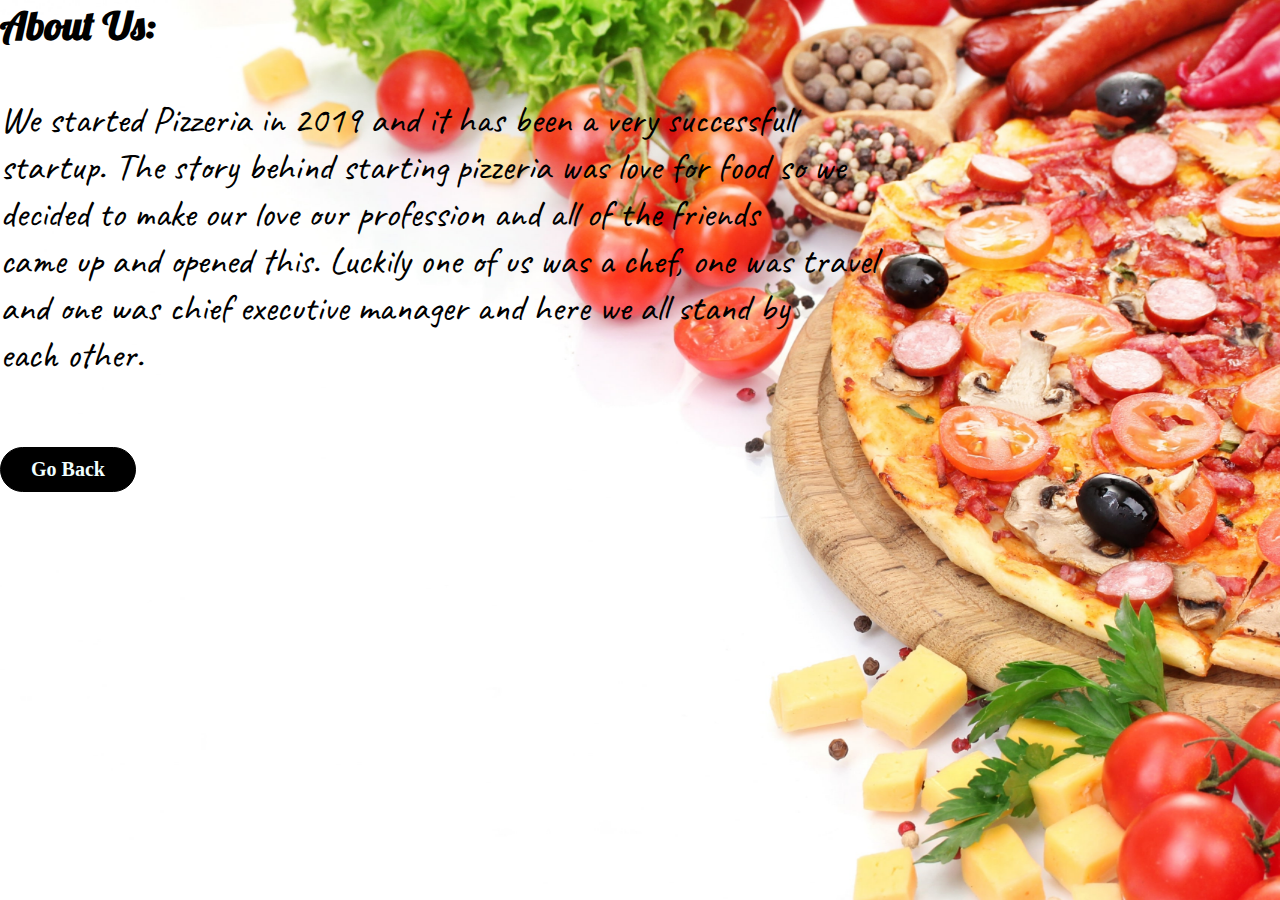
<file: five.html>
<!DOCTYPE html>
<html>
<head>
	<title>Pizzeria</title>
	<link rel="stylesheet" type="text/css" href="CSS/style5.css">
	<meta name="viewport" content="width=device-width, initial-scale=1.0" >
	<link href="https://fonts.googleapis.com/css2?family=Lobster&display=swap" rel="stylesheet">
	<link href="https://fonts.googleapis.com/css2?family=Caveat:wght@700&display=swap" rel="stylesheet">
</head>
<body>
	<header>
		<h1 class="ab">About Us:</h1><br><br>
		<span class="ab1">We started Pizzeria in 2019 and it has been a very successfull<br>
		 startup. The story behind starting pizzeria was love for food so we<br>
		 decided to make our love our profession and all of the friends <br>
		 came up and opened this. Luckily one of us was a chef, one was travel <br>
		 and one was chief executive manager and here we all stand by<br>
		 each other. </span>
		 <br><br><br><br>
		 <a href="index.html" class="btn btn-full">Go Back</a>
	</header>

</body>
</html>
</file>
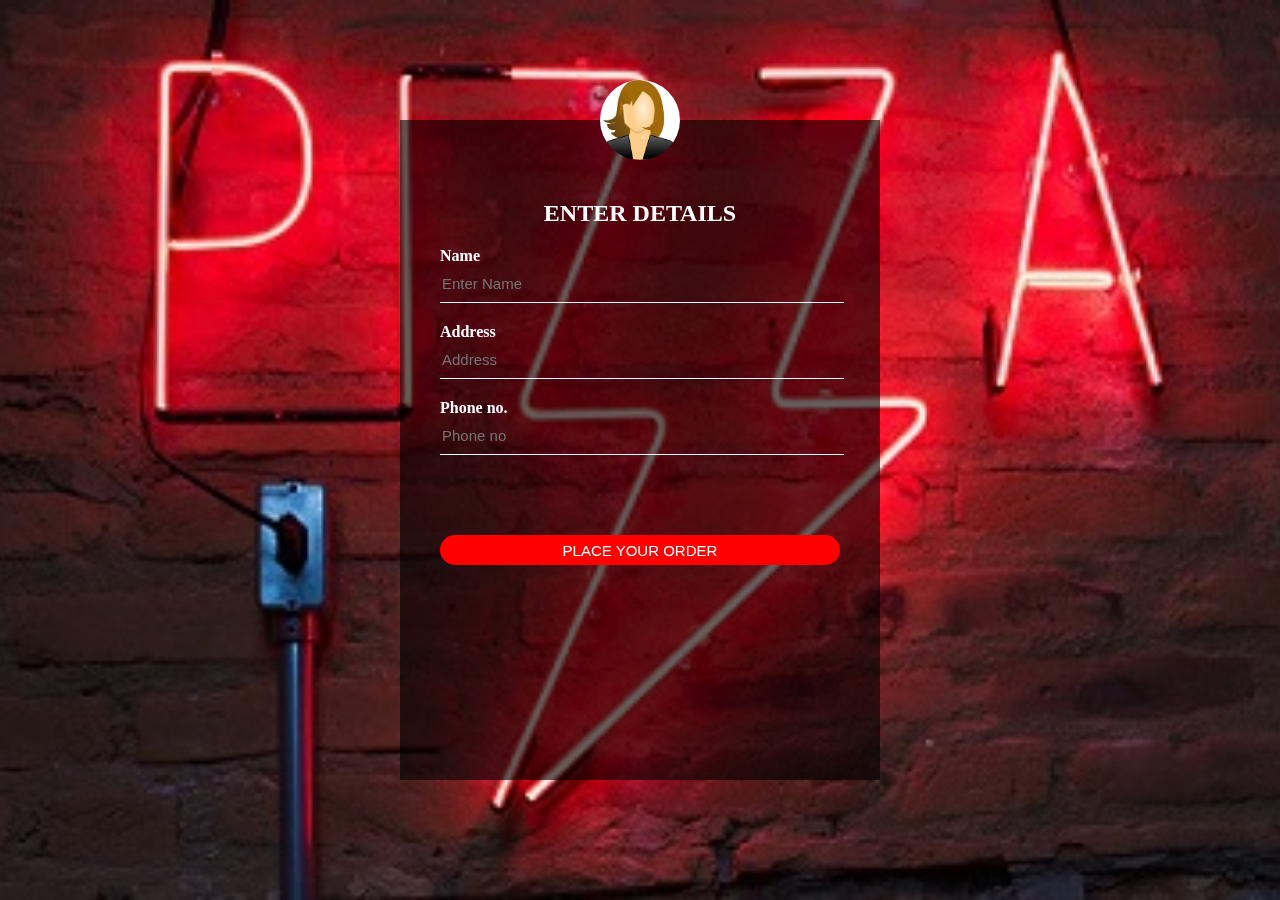
<file: four.html>
<!DOCTYPE html>
<html>
<head>
	<title>Pizzeria</title>
	<link rel="stylesheet" type="text/css" href="CSS/style4.css">
	<meta name="viewport" content="width=device-width, initial-scale=1.0" >
	<link rel="stylesheet" href="https://cdnjs.cloudflare.com/ajax/libs/font-awesome/4.7.0/css/font-awesome.min.css">
</head>
<body>
	<div class="contact-form">
		<img src="IMAGES/2.jpg" class="pizza">
		<h2>ENTER DETAILS</h2>
		<form action="">
			<p>Name</p>
			<input type="text" placeholder="Enter Name">
			<p>Address</p>
			<input type="text" placeholder="Address">
			<p>Phone no.</p>
			<input type="tel" placeholder="Phone no">
			<a href="index.html" ><input type="button" value="PLACE YOUR ORDER" onClick="submitClick( )"></a>
		</form>
	</div>
	<script type="text/javascript">
		function submitClick()
		{
			alert("Enter correct details if you have enterent something incorrect or else your order will not be delivered.");
			alert("Cash will be collected on delivery.");
		}
	</script>
</body>
</html>
</file>
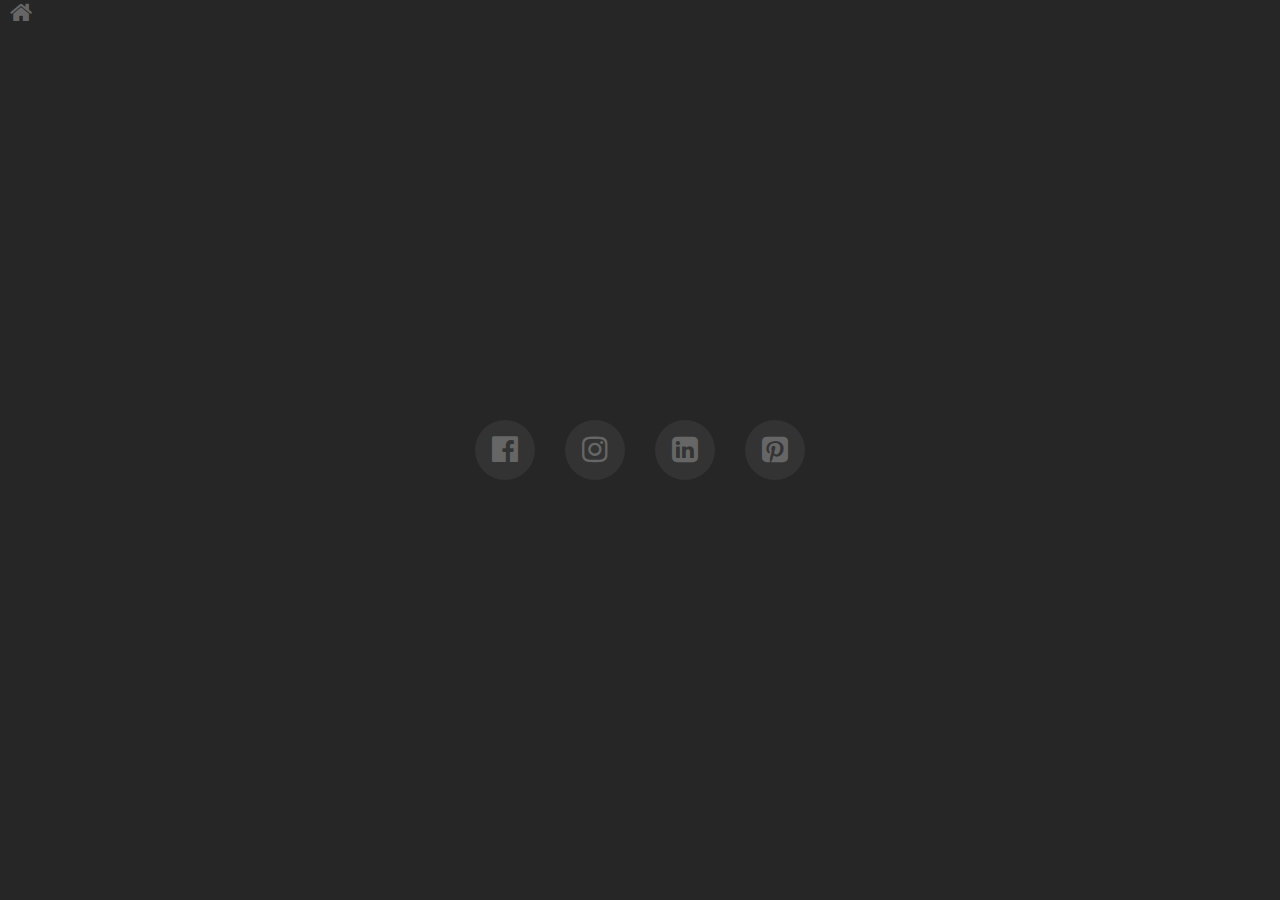
<file: one.html>
<!DOCTYPE html>
<html>
<head>
	<title>Pizzeria</title>
	<link rel="stylesheet" type="text/css" href="CSS/style1.css">
	<meta name="viewport" content="width=device-width, initial-scale=1.0" >
	<link rel="stylesheet" href="https://cdnjs.cloudflare.com/ajax/libs/font-awesome/4.7.0/css/font-awesome.min.css">
</head>
<body>
	<span><a href="index.html"><i class="fa fa-home" style="font-size:24px"></i></a></span>
<ul>
	<li><a href="https://www.facebook.com/ojaswini.sharma.739"><i class="fa fa-facebook-official"></i></a></li>
	<li><a href="https://www.instagram.com/prodigiouscognition/"><i class="fa fa-instagram"></i></a></li>
	<li><a href="https://www.linkedin.com/in/prodigiouscognition/"><i class="fa fa-linkedin-square"></i></a></li>
	<li><a href="https://www.pinterest.co.uk/sharmaojaswini7/"><i class="fa fa-pinterest-square"></i></a></li>	
</ul>
</body>
</html>
</file>
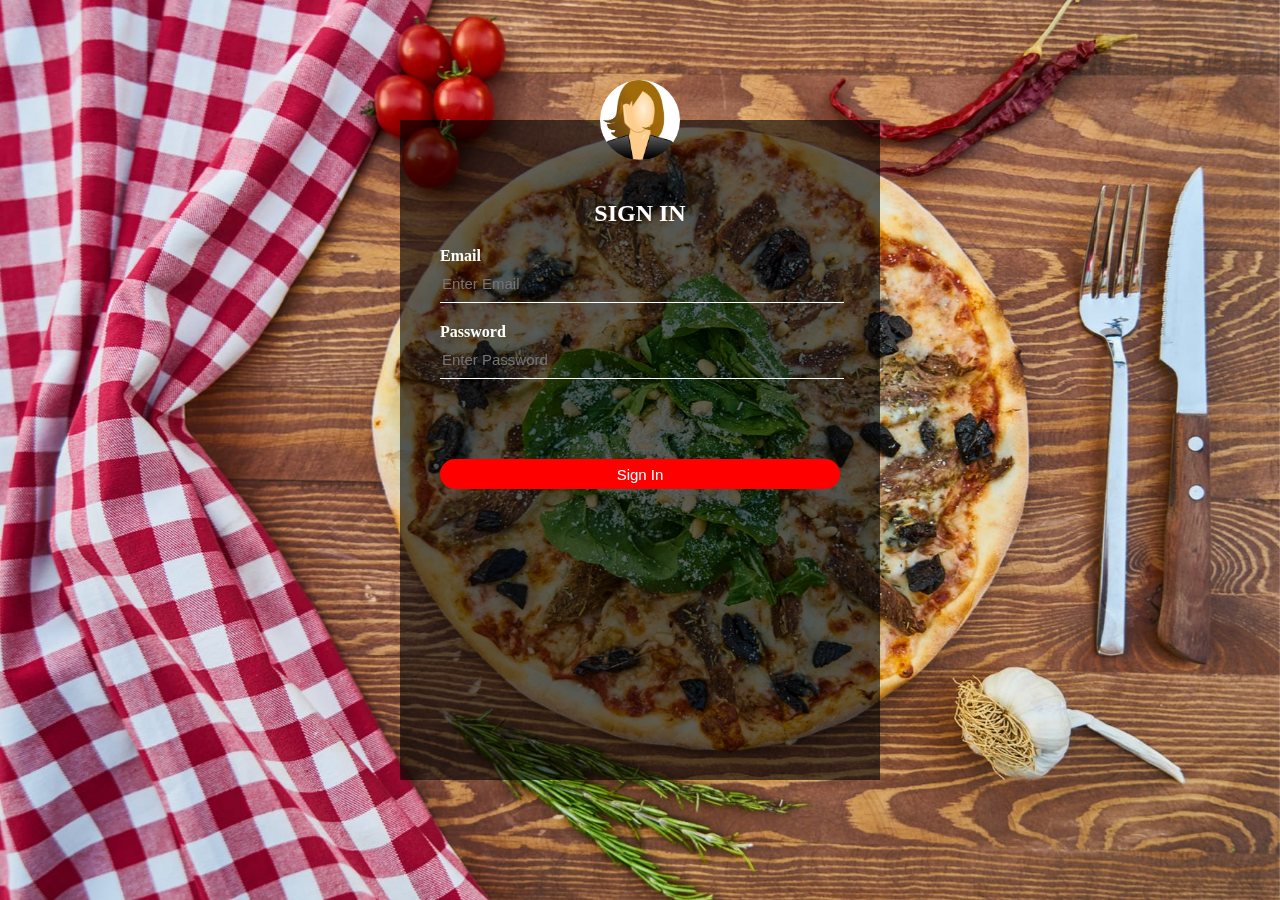
<file: two.html>
<!DOCTYPE html>
<html>
<head>
	<title>Pizzeria</title>
	<link rel="stylesheet" type="text/css" href="CSS/style2.css">
	<meta name="viewport" content="width=device-width, initial-scale=1.0" >
	<link rel="stylesheet" href="https://cdnjs.cloudflare.com/ajax/libs/font-awesome/4.7.0/css/font-awesome.min.css">
</head>
<body>
	<div class="contact-form">
		<img src="IMAGES/2.jpg" class="pizza">
		<h2>SIGN IN</h2>
		<form action="">
			<p>Email</p>
			<input type="Email" placeholder="Enter Email">
			<p>Password</p>
			<input type="Password" placeholder="Enter Password">
			<a href="index.html" ><input type="button" value="Sign In" onClick="submitClick( )"></a>
		</form>
	</div>
	<script type="text/javascript">
		function submitClick()
		{
			var x=alert("Thank You! Fill the form completely, if you have done so ignore this message.");
		}
	</script>
</body>
</html>
</file>
<file: CSS/style5.css>
*
{
	margin: 0px;
	padding: 0px;
	box-sizing: border-box;
}
body
{
	font-size: 20px;
	overflow-x: hidden;
}
header
{
	background-image: url('../IMAGES/aboutus.jpg');
	background-size: cover;
	background-repeat: no-repeat;
	background-position: center;
	height: 100vh;
}
.ab
{
	font-family: 'Lobster', cursive;
}
.ab1
{
	font-family: 'Caveat', cursive;
	font-size: 38px;
}
.btn
{
	display: inline-block;;
	padding: 10px 30px;
	font-weight: lighter;
	text-decoration: none;
	border-radius: 200px;
	transition: background-color 0.2s, border 0.2s, color 0.2s;
}
.btn-full
{
	background-color:#000000;
	color: 	 #F0FFFF;
	font-weight: 900;
	margin-right: 15px;
	border:1px solid #000000;
}
.btn-full:hover
{
	background-color:#F0FFFF;
	color:  #000000;
	font-size: 120%
</file>
<file: CSS/style4.css>
body
{
	margin: 0;
	padding: 0;
}
body:before
{
	content: ' ';
	position: fixed;
	width: 100vw;
	height: 200vh;
	background-image: url(../IMAGES/two.jpeg);
	background-position: center center;
	background-repeat: no-repeat;
	background-attachment: fixed;
	-webkit-background-size:cover;
}
.contact-form
{
	position: absolute;
	top: 50%;
	left: 50%;
	-webkit-transform:translate(-50%,-50%);
	-moz-transform:translate(-50%,-50%);
	-ms-transform:translate(-50%,-50%);
	-o-transform:translate(-50%,-50%);
	transform: translate(-50%,-50%);
	width: 400px;
	height: 500px;
	padding: 80px 40px;
	background: rgba(0,0,0,0.6);
}
.pizza
{
	position: absolute;
	width: 80px;
	height: 80px;
	border-radius: 50%;
	overflow: hidden;
	top: calc(-80px/2);
	left: calc(50% - 40px);
}
.contact-form h2
{
	margin: 0px;
	padding: 0 0 20px;
	color: #fff;
	text-align: center;
}
.contact-form p
{
	margin: 0;
	padding: 0;
	font-weight: bold;
	color: #fff;
}
.contact-form input
{
	width: 100%;
	margin-bottom:20px;
}
.contact-form input[type=text],
.contact-form input[type=tel]
{
	border: none;
	border-bottom: 1px solid #fff;
	background: transparent;
	outline: none;
	height:35px;
	color: #fff;
	font-size: 15px;
}
.contact-form input[type=button]
{
	height: 30px;
	color: #fff;
	font-size: 15px;
	background: red;
	cursor: pointer;
	border-radius: 25px;
	border: none;
	outline: none;
	margin-top: 15%;
}
.contact-form input[type=button]:hover
{
	font-size: 105%;
}
</file>
<file: CSS/style1.css>
body
{
	margin: 0;
	padding: 0;
	background: #262626;
}
span a
{
	margin: 10px 10px 10px 10px;
	color: #666; 
}
span a:hover
{
	font-size: 150%;
	color: #ffee10;
}
ul
{
	margin: 0;
	padding: 0;
	display: flex;
	position: absolute;
	top: 50%;
	left: 50%;
	transform: translate(-50%,-50%);
}
ul li
{
	list-style: none;
	margin: 0 15px;
}
ul li a
{
	position: relative;
	display: block;
	width: 60px;
	height: 60px;
	text-align: center;
	line-height: 60px;
	background: #333;
	border-radius: 50%;
	font-size: 30px;
	color: #666;
	transition: .5s;
}
ul li a:before
{
	content: ' ';
	position: absolute;
	top: 0;
	left: 0;
	width: 100%;
	height: 100%;
	border-radius: 50%;
	background: #ffee10;
	transition: .5s;
	transform: scale(.9);
	z-index: -1;
}
ul li a:hover:before
{
	transform: scale(1.1);
	box-shadow: 0 0 15px #ffee10;
}
ul li a:hover
{
	color: #ffee10;
	box-shadow: 0 0 5px #ffee10;
	text-shadow: 0 0 5px #ffee10;
	font-size: 200%;
}
</file>
<file: CSS/style2.css>
body
{
	margin: 0;
	padding: 0;
}
body:before
{
	content: ' ';
	position: fixed;
	width: 100vw;
	height: 200vh;
	background-image: url(../IMAGES/four.jpeg);
	background-position: center center;
	background-repeat: no-repeat;
	background-attachment: fixed;
	-webkit-background-size:cover;
}
.contact-form
{
	position: absolute;
	top: 50%;
	left: 50%;
	-webkit-transform:translate(-50%,-50%);
	-moz-transform:translate(-50%,-50%);
	-ms-transform:translate(-50%,-50%);
	-o-transform:translate(-50%,-50%);
	transform: translate(-50%,-50%);
	width: 400px;
	height: 500px;
	padding: 80px 40px;
	background: rgba(0,0,0,0.6);
}
.pizza
{
	position: absolute;
	width: 80px;
	height: 80px;
	border-radius: 50%;
	overflow: hidden;
	top: calc(-80px/2);
	left: calc(50% - 40px);
}
.contact-form h2
{
	margin: 0px;
	padding: 0 0 20px;
	color: #fff;
	text-align: center;
}
.contact-form p
{
	margin: 0;
	padding: 0;
	font-weight: bold;
	color: #fff;
}
.contact-form input
{
	width: 100%;
	margin-bottom:20px;
}
.contact-form input[type=email],
.contact-form input[type=password]
{
	border: none;
	border-bottom: 1px solid #fff;
	background: transparent;
	outline: none;
	height:35px;
	color: #fff;
	font-size: 15px;
}
.contact-form input[type=button]
{
	height: 30px;
	color: #fff;
	font-size: 15px;
	background: red;
	cursor: pointer;
	border-radius: 25px;
	border: none;
	outline: none;
	margin-top: 15%;
}
.contact-form input[type=button]:hover
{
	font-size: 105%;
}
</file>
